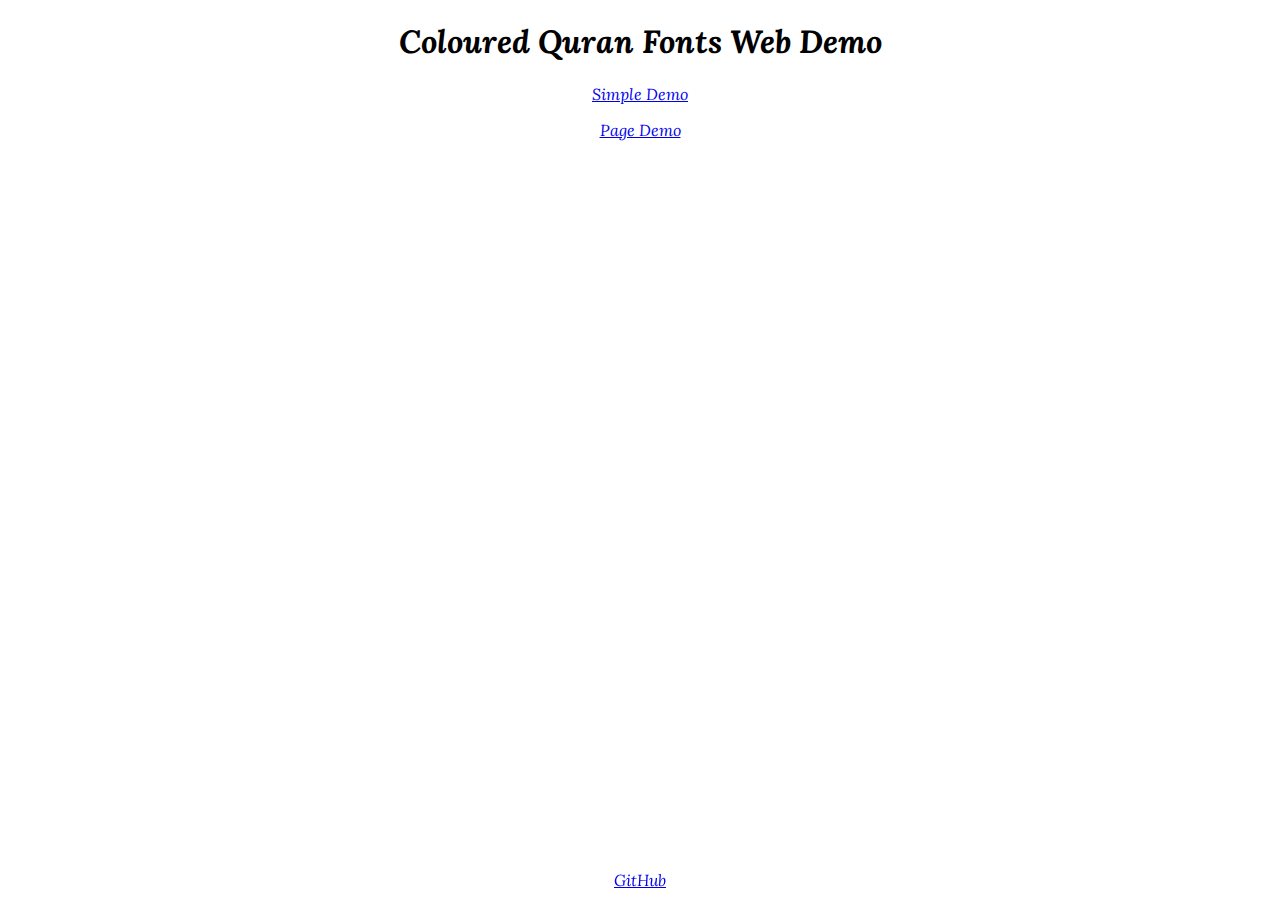
<file: index.html>
<!DOCTYPE html>
<html lang="en">

<head>
    <meta charset="UTF-8">
    <meta name="viewport" content="width=device-width, initial-scale=1.0">
    <title>Coloured Quran Web Demo</title>

    <link rel="preconnect" href="https://fonts.googleapis.com">
    <link rel="preconnect" href="https://fonts.gstatic.com" crossorigin>
    <link href="https://fonts.googleapis.com/css2?family=Lora:ital,wght@1,400..700&display=swap" rel="stylesheet">
    <link rel="stylesheet" href="styles.css">
</head>

<body>
    <h1>
        Coloured Quran Fonts Web Demo
    </h1>
    <p>
        <a href="#" id="basic-link">Simple Demo</a>
    </p>
    <div id="basic-list" class="hidden link-inline">
        <!-- This list will be populated dynamically -->
    </div>
    <p>
        <a href="page">Page Demo</a>
    </p>

    <footer>
        <a href="https://github.com/My-Quran-Tajwid">GitHub</a>
    </footer>

    <script>
        // Populate the list dynamically with a for loop
        const basicListContainer = document.getElementById("basic-list");
        for (let i = 0; i <= 1; i++) {
            const anchor = document.createElement("a");
            anchor.textContent = `${String(i + 1).padStart(2, '0')}`;
            anchor.href = `basic?fontIndex=${i + 1}`;
            basicListContainer.appendChild(anchor);
        }

        // Add expand/collapse functionality
        document.getElementById("basic-link").addEventListener("click", function (event) {
            event.preventDefault(); // Prevent the default link action
            basicListContainer.classList.toggle("hidden"); // Toggle visibility
        });

    </script>

</body>

</html>
</file>
<file: styles.css>
/* <uniquifier>: Use a unique and descriptive class name */
/* <weight>: Use a value from 400 to 700 */

/* .lora-<uniquifier> {
    font-family: "Lora", serif;
    font-optical-sizing: auto;
    font-weight: <weight>;
    font-style: italic;
} */

body {
    margin: 0 auto;
    text-align: center;
    font-family: "Lora", serif;
    font-weight: 400;
    font-style: italic;
}

footer {
    position: fixed;
    bottom: 0;
    width: 100%;
    padding-bottom: 10px;
}

.hidden {
    display: none;
}

.link-inline {
    margin-top: 10px;
}

.link-inline a {
    margin: 0 5px;
}
</file>
